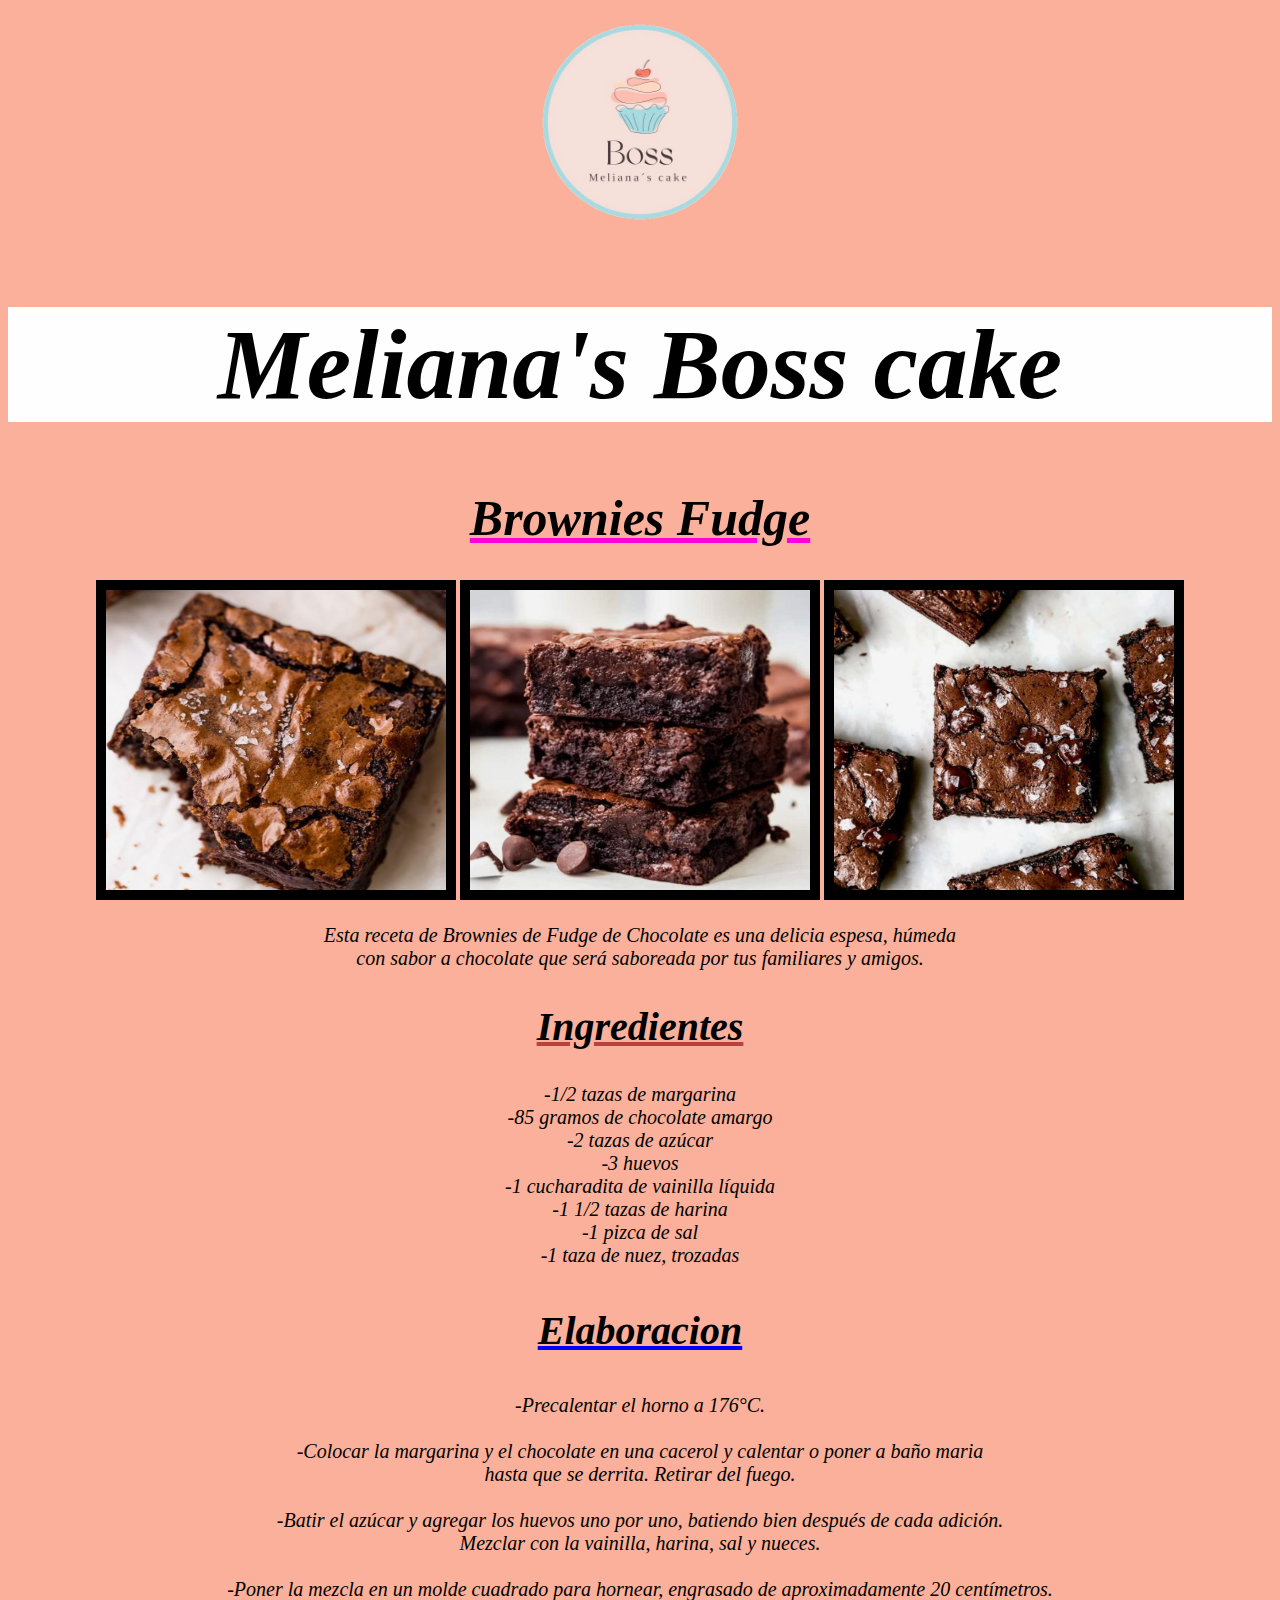
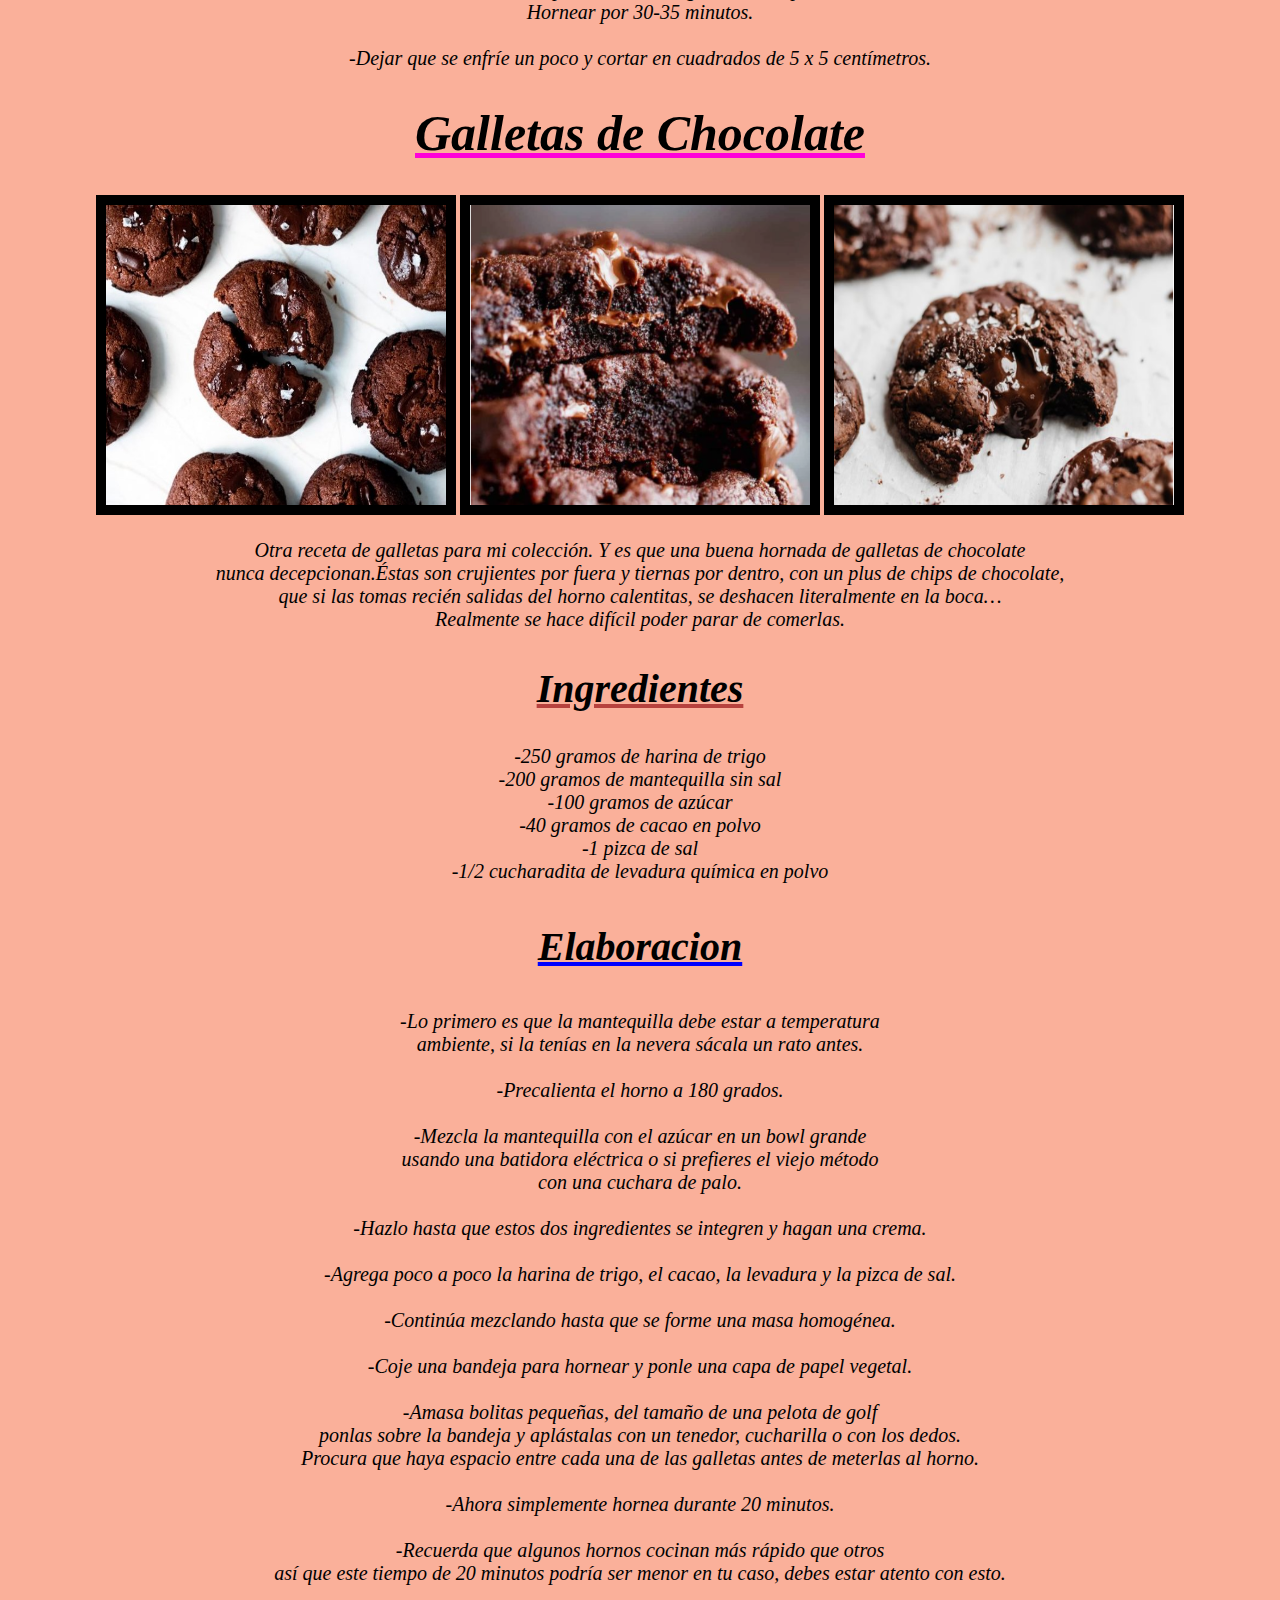
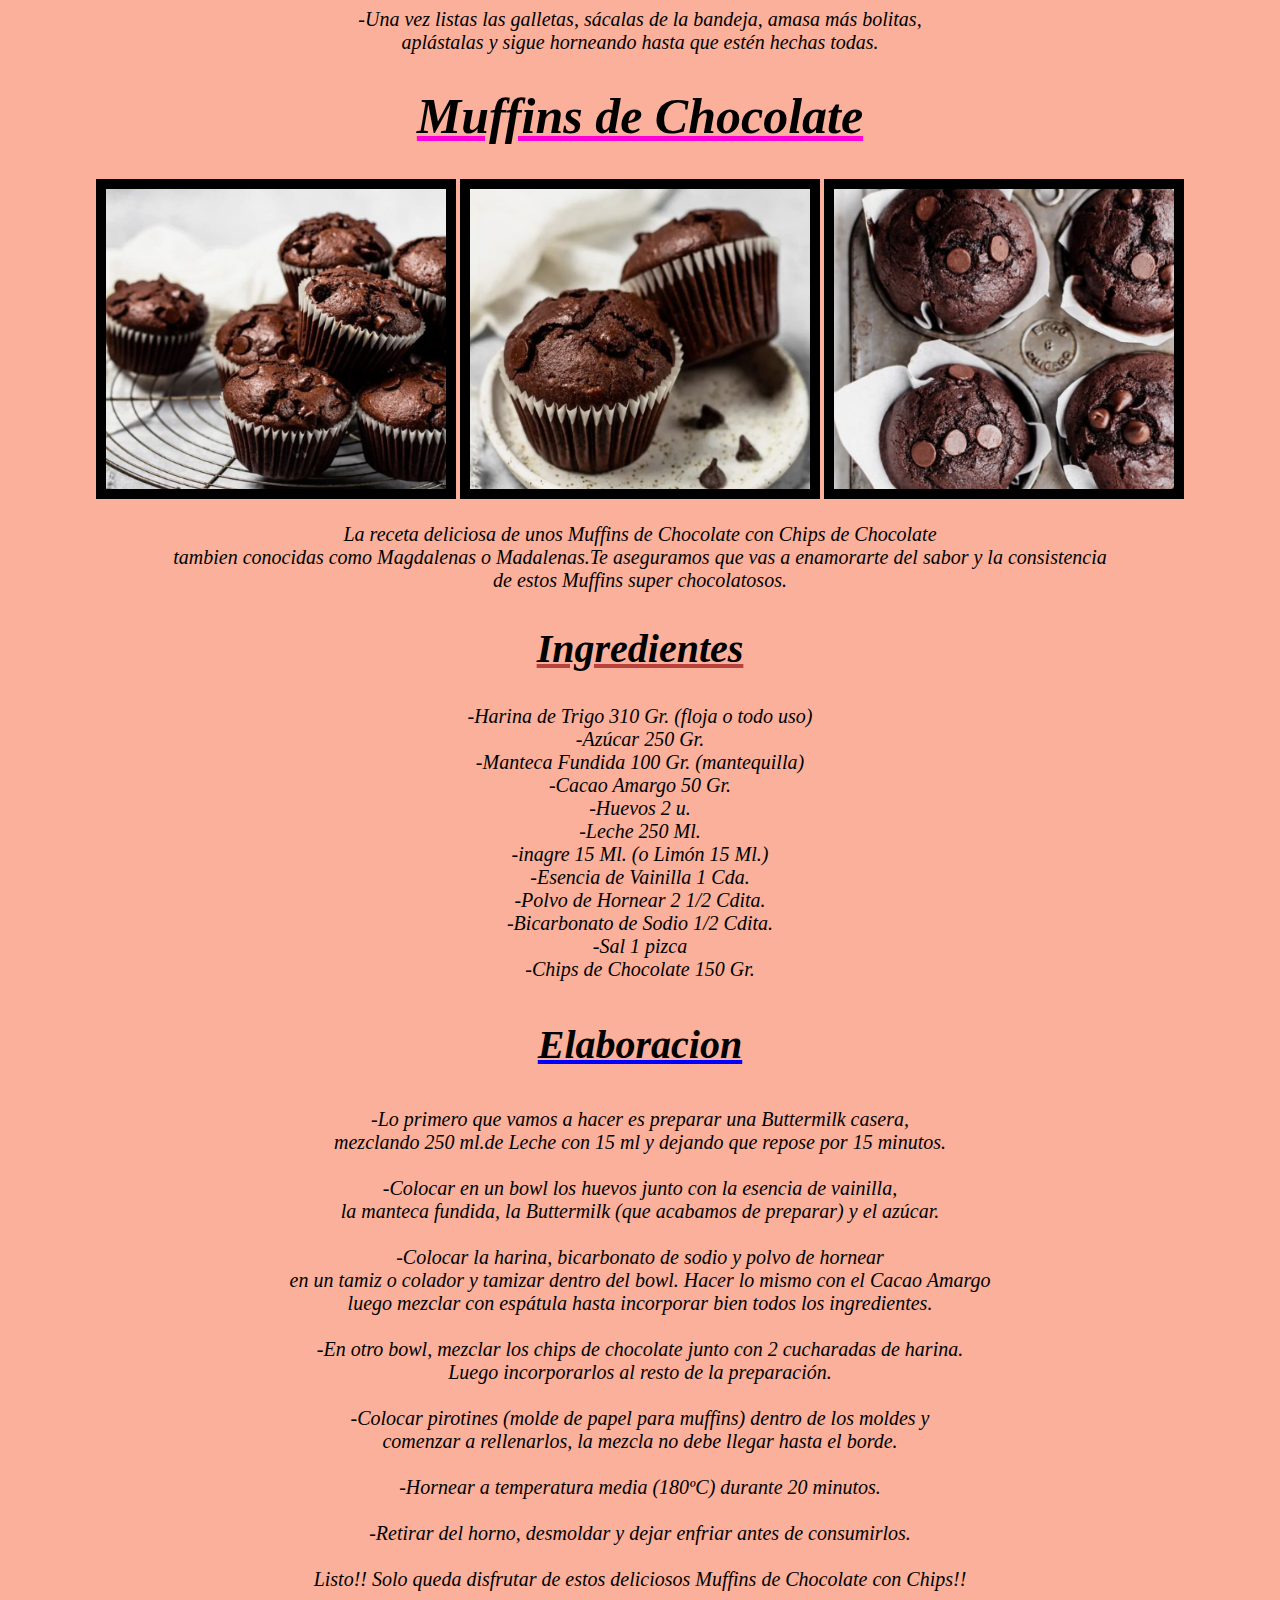
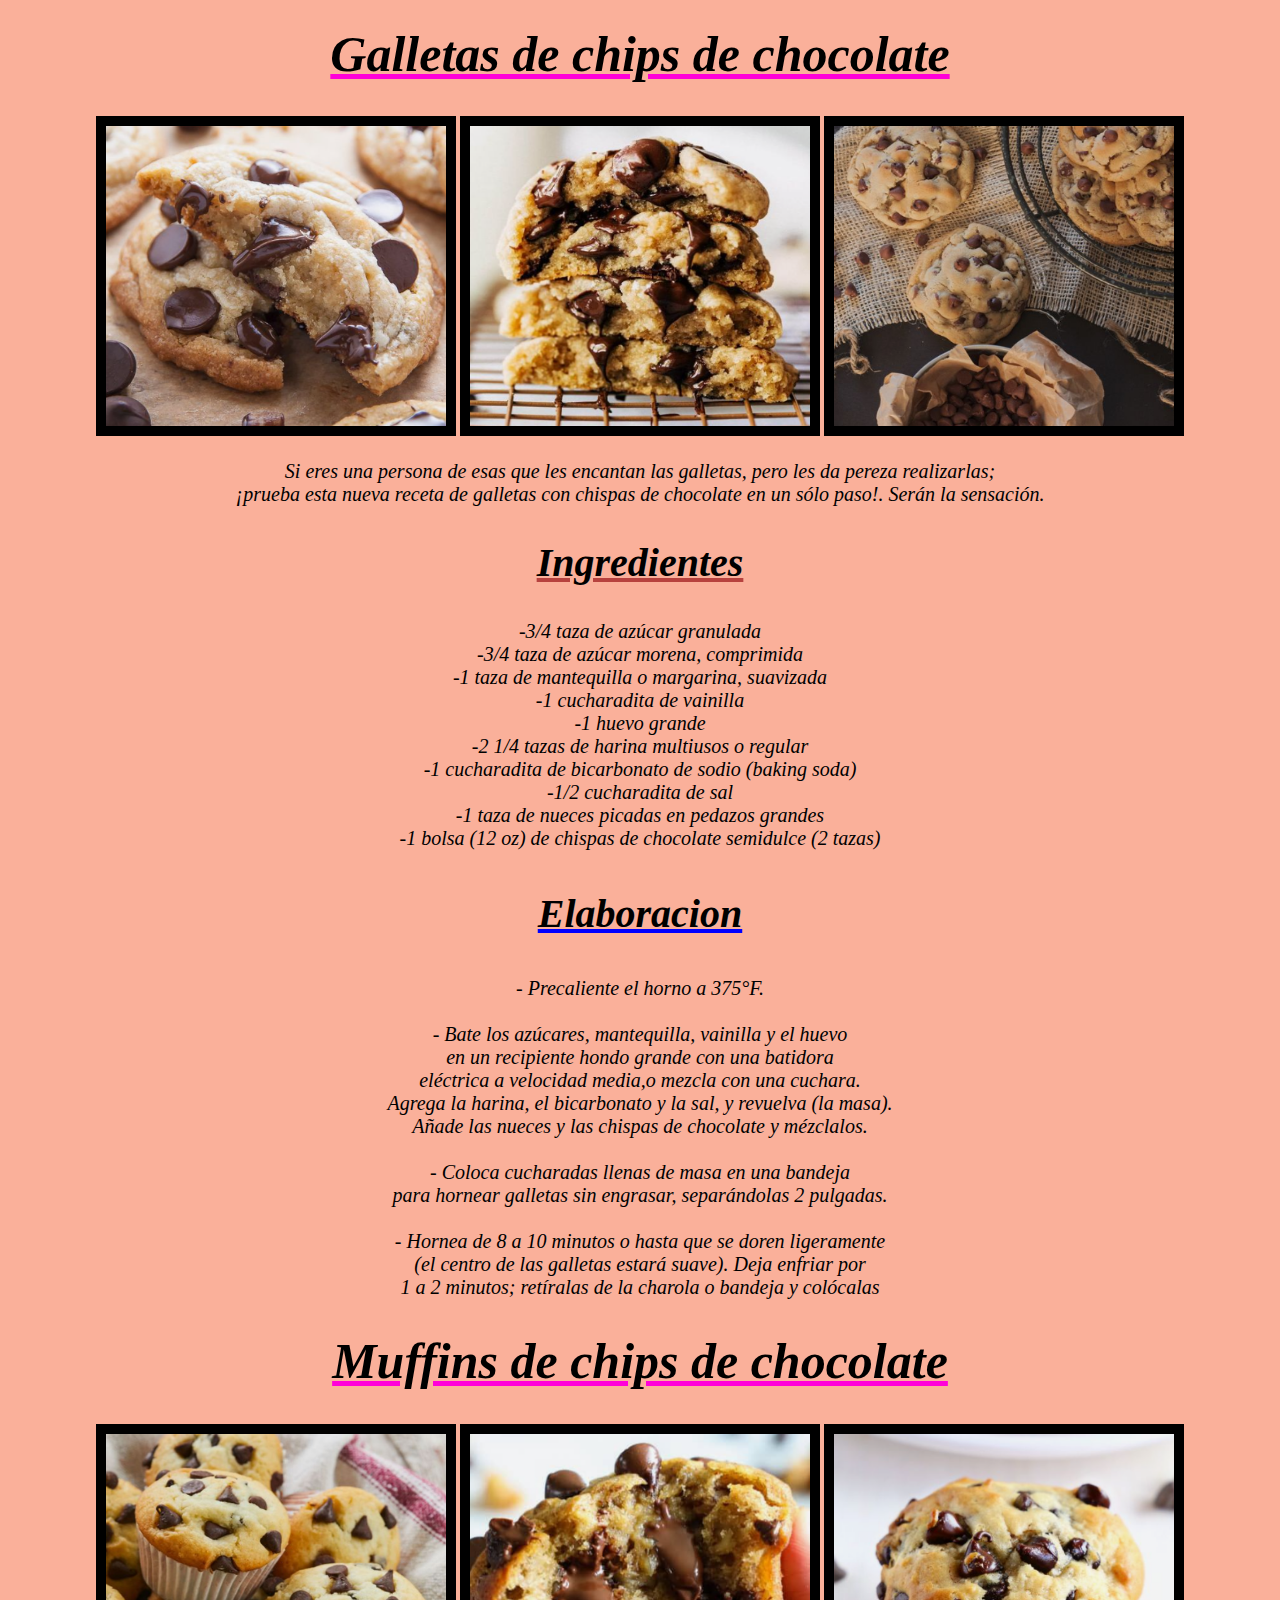
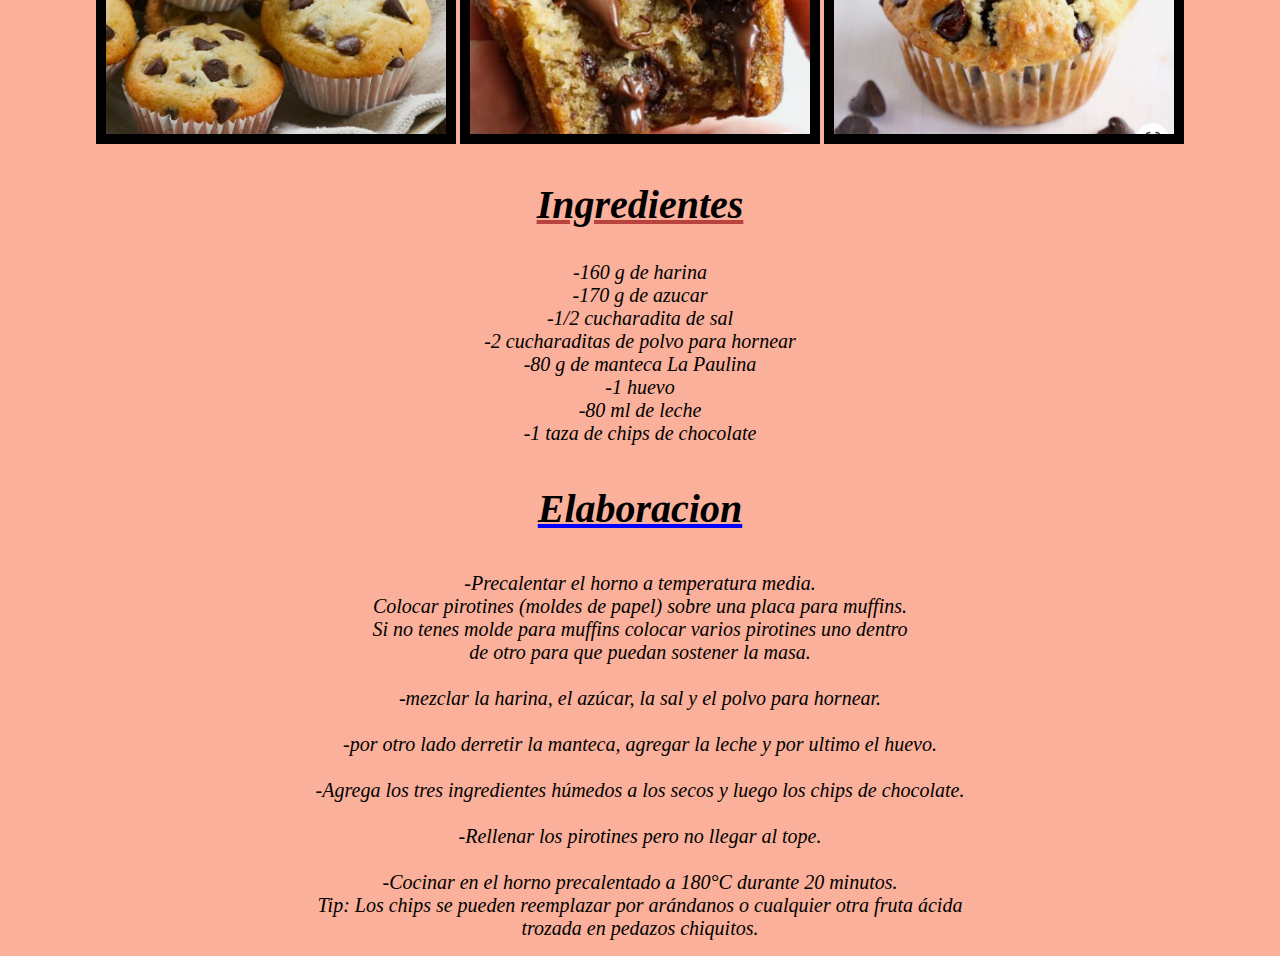
<file: index.html>
<!DOCTYPE html>
<html lang="en">
<head>
    <meta charset="UTF-8">
    <meta http-equiv="X-UA-Compatible" content="IE=edge">
    <meta name="viewport" content="width=device-width, initial-scale=1.0">
    <title>Boss Meliana's cake</title>
    <link rel="stylesheet" href="style.css">

  
</head>
<body>

    <body bgcolor="#FAB09A">
      
            <center>
                <img src="Imagenes/logo.png" class="logo">
                <h1 class="Boss"> Meliana's Boss cake </h1>
            </center>

    
    <center>
        <h1 class="titulos">Brownies Fudge</h1>
        <img src="Imagenes/brownies 1.png" class="Brownies">
        <img src="Imagenes/brownies 2.png" class="Brownies">
        <img src="Imagenes/brownies 3.png" class="Brownies">
        <P class="Cuerpo">Esta receta de Brownies de Fudge de Chocolate es una delicia espesa, húmeda<br>
        con sabor a chocolate que será saboreada por tus familiares y amigos.</P>
        <h2 class="subtitulos">Ingredientes</h2>
        <P class="Cuerpo">
            -1/2 tazas de margarina<br>
            -85 gramos de chocolate amargo<br>
            -2 tazas de azúcar<br>
            -3 huevos<br>
            -1 cucharadita de vainilla líquida<br>
            -1 1/2 tazas de harina<br>
            -1 pizca de sal<br>
            -1 taza de nuez, trozadas<br>
         </P>
        <h3 class="Elaboracion">Elaboracion</h3>
        <p class="Cuerpo">
        -Precalentar el horno a 176°C.<br>
        <br>-Colocar la margarina y el chocolate en una cacerol y calentar o poner a baño maria<br>
        hasta que se derrita. Retirar del fuego.<br>
        <br>-Batir el azúcar y agregar los huevos uno por uno, batiendo bien después de cada adición.<br>
        Mezclar con la vainilla, harina, sal y nueces.<br>
        <br>-Poner la mezcla en un molde cuadrado para hornear, engrasado de aproximadamente 20 centímetros.<br>
        Hornear por 30-35 minutos.<br>
        <br>-Dejar que se enfríe un poco y cortar en cuadrados de 5 x 5 centímetros.<br></p>
        <h1 class="titulos">Galletas de Chocolate </h1>
        <img src="Imagenes/galletas de chocolate 1.jpg" class="Brownies"> 
        <img src="Imagenes/galletas de chocolate 2.png" class="Brownies">
        <img src="Imagenes/galletas de chocolates 3.png" class="Brownies">
       <p class="Cuerpo">
        Otra receta de galletas para mi colección. Y es que una buena hornada de galletas de chocolate<br>
        nunca decepcionan.Éstas son crujientes por fuera y tiernas por dentro, con un plus de chips de chocolate,<br>
        que si las tomas recién salidas del horno calentitas, se deshacen literalmente en la boca…<br>
        Realmente se hace difícil poder parar de comerlas.<br></p>
        <h2 class="subtitulos">Ingredientes</h2>
        <p class="Cuerpo">
            -250 gramos de harina de trigo<br>
            -200 gramos de mantequilla sin sal<br>
            -100 gramos de azúcar<br>
            -40 gramos de cacao en polvo<br>
            -1 pizca de sal<br>
            -1/2 cucharadita de levadura química en polvo<br>   
        </p>
        <h3 class="Elaboracion">Elaboracion</h3>
           <p class="Cuerpo">
            -Lo primero es que la mantequilla debe estar a temperatura<br> 
            ambiente, si la tenías en la nevera sácala un rato antes.<br>
            <br>-Precalienta el horno a 180 grados.<br>
            <br>-Mezcla la mantequilla con el azúcar en un bowl grande<br>
            usando una batidora eléctrica o si prefieres el viejo método<br>
            con una cuchara de palo.<br>
            <br>-Hazlo hasta que estos dos ingredientes se integren y hagan una crema.<br>
            <br>-Agrega poco a poco la harina de trigo, el cacao, la levadura y la pizca de sal.<br>
            <br>-Continúa mezclando hasta que se forme una masa homogénea.<br>
            <br>-Coje una bandeja para hornear y ponle una capa de papel vegetal.<br>
            <br>-Amasa bolitas pequeñas, del tamaño de una pelota de golf<br>
            ponlas sobre la bandeja y aplástalas con un tenedor, cucharilla o con los dedos.<br>
            Procura que haya espacio entre cada una de las galletas antes de meterlas al horno.<br>
            <br>-Ahora simplemente hornea durante 20 minutos.<br>
            <br>-Recuerda que algunos hornos cocinan más rápido que otros<br>
            así que este tiempo de 20 minutos podría ser menor en tu caso, debes estar atento con esto.<br>
            <br>-Una vez listas las galletas, sácalas de la bandeja, amasa más bolitas,<br>
            aplástalas y sigue horneando hasta que estén hechas todas.<br> 
        </p>
        <h1 class="titulos">Muffins de Chocolate</h1>
        <img src="Imagenes/moffins de chocolate 1.png" class="Brownies">
       <img src="Imagenes/moffins de chocolate 2.png" class="Brownies">
        <img src="Imagenes/moffins de chocolate 3.png" class="Brownies">
        <p class="Cuerpo"> 
        La receta deliciosa de unos Muffins de Chocolate con Chips de Chocolate<br>
        tambien conocidas como Magdalenas o Madalenas.Te aseguramos que vas a enamorarte del sabor y la consistencia<br>
        de estos Muffins super chocolatosos.<br></p>
        <h2 class="subtitulos">Ingredientes</h2>
        <p class="Cuerpo">
            -Harina de Trigo 310 Gr. (floja o todo uso)<br>
            -Azúcar  250 Gr.<br>
            -Manteca Fundida  100 Gr. (mantequilla)<br>
            -Cacao Amargo 50 Gr.<br>
            -Huevos  2 u.<br>
            -Leche 250 Ml.<br>
            -inagre 15 Ml. (o Limón 15 Ml.)<br>
            -Esencia de Vainilla  1 Cda.<br>
            -Polvo de Hornear  2 1/2 Cdita.<br>
            -Bicarbonato de Sodio  1/2 Cdita.<br>
            -Sal 1 pizca<br>
            -Chips de Chocolate  150 Gr.<br>
        <h3 class="Elaboracion">Elaboracion</h3>
        <p class="Cuerpo">
        -Lo primero que vamos a hacer es preparar una Buttermilk casera,<br>
        mezclando 250 ml.de Leche con 15 ml y dejando que repose por 15 minutos.<br>
        <br>-Colocar en un bowl los huevos junto con la esencia de vainilla,<br>
        la manteca fundida, la Buttermilk (que acabamos de preparar) y el azúcar.<br>
        <br>-Colocar la harina, bicarbonato de sodio y polvo de hornear<br>
        en un tamiz o colador y tamizar dentro del bowl. Hacer lo mismo con el Cacao Amargo<br>
        luego mezclar con espátula hasta incorporar bien todos los ingredientes.<br>
        <br>-En otro bowl, mezclar los chips de chocolate junto con 2 cucharadas de harina.<br>
        Luego incorporarlos al resto de la preparación.<br>
        <br>-Colocar pirotines (molde de papel para muffins) dentro de los moldes y<br>
        comenzar a rellenarlos, la mezcla no debe llegar hasta el borde.<br>
        <br>-Hornear a temperatura media (180ºC) durante 20 minutos.<br>
        <br>-Retirar del horno, desmoldar y dejar enfriar antes de consumirlos.<br>
        <br>Listo!! Solo queda disfrutar de estos deliciosos Muffins de Chocolate con Chips!!<br>
        </p>
        <h1 class="titulos">Galletas de chips de chocolate </h1>
        <img src="Imagenes/galleta de chip 1.png" class="Brownies">
        <img src="Imagenes/galleta de chip 2.png" class="Brownies">
        <img src="Imagenes/galleta de chip 3.png" class="Brownies">
        <p class="Cuerpo">
        Si eres una persona de esas que les encantan las galletas, pero les da pereza realizarlas;<br>
        ¡prueba esta nueva receta de galletas con chispas de chocolate en un sólo paso!. Serán la sensación.<br>
        <h2 class="subtitulos">Ingredientes</h2>
        <p class="Cuerpo">
        -3/4 taza de azúcar granulada<br>
        -3/4 taza de azúcar morena, comprimida<br>
        -1 taza de mantequilla o margarina, suavizada<br>
        -1 cucharadita de vainilla<br>
        -1 huevo grande<br>
        -2 1/4 tazas de harina multiusos o regular<br>
        -1 cucharadita de bicarbonato de sodio (baking soda)<br> 
        -1/2 cucharadita de sal<br>
        -1 taza de nueces picadas en pedazos grandes<br>
        -1 bolsa (12 oz) de chispas de chocolate semidulce (2 tazas)<br>
        </p>
        <h3 class="Elaboracion">Elaboracion</h3>
        <p class="Cuerpo">        
        - Precaliente el horno a 375°F.<br>
        <br>- Bate los azúcares, mantequilla, vainilla y el huevo<br>
        en un recipiente hondo grande con una batidora<br>
        eléctrica a velocidad media,o mezcla con una cuchara.<br>
        Agrega la harina, el bicarbonato y la sal, y revuelva (la masa).<br>
        Añade las nueces y las chispas de chocolate y mézclalos.<br>
        <br>- Coloca cucharadas llenas de masa en una bandeja<br>
        para hornear galletas sin engrasar, separándolas 2 pulgadas.<br>
        <br>- Hornea de 8 a 10 minutos o hasta que se doren ligeramente<br>
        (el centro de las galletas estará suave). Deja enfriar por<br>
        1 a 2 minutos; retíralas de la charola o bandeja y colócalas<br>
    </p>
    <p>
        <h1 class="titulos">Muffins de chips de chocolate </h1>
        <img src= "Imagenes/moffins de chips 1.png" class="Brownies">
        <img src="Imagenes/moffins de chip 2.png" class="Brownies">
        <img src="Imagenes/moffins de chips 3.png" class="Brownies">
        <h2 class="subtitulos">Ingredientes</h2>
        <p class="Cuerpo">
        -160 g de harina<br>
        -170 g de azucar<br>
        -1/2 cucharadita de sal<br>
        -2 cucharaditas de polvo para hornear<br>
        -80 g de manteca La Paulina<br>
        -1 huevo<br>
        -80 ml de leche<br>
        -1 taza de chips de chocolate<br>
        <h3 class="Elaboracion">Elaboracion</h3>
        <p class="Cuerpo">
        -Precalentar el horno a temperatura media.<br>
        Colocar pirotines (moldes de papel) sobre una placa para muffins.<br>
        Si no tenes molde para muffins colocar varios pirotines uno dentro<br>
        de otro para que puedan sostener la masa.<br>
        <br>-mezclar la harina, el azúcar, la sal y el polvo para hornear.<br>
        <br>-por otro lado derretir la manteca, agregar la leche y por ultimo el huevo.<br>
        <br>-Agrega los tres ingredientes húmedos a los secos y luego los chips de chocolate.<br>
        <br>-Rellenar los pirotines pero no llegar al tope.<br>
        <br>-Cocinar en el horno precalentado a 180°C durante 20 minutos.<br>
        Tip: Los chips se pueden reemplazar por arándanos o cualquier otra fruta ácida<br>
        trozada en pedazos chiquitos.
        </p>
        
    </p>
   
</center>
 </body> 
</html>
</file>
<file: style.css>
.logo {
  width: 18%; 
}
h1.Boss {
  background-color: rgb(255, 254, 254);
  font-style: italic;
  font-weight: 700px;
  font-size: 100px;
  
}
.Brownies {
  text-align: left;
  width: 340px;
  height: 300px;
  border: 10px solid;
}  
h1.titulos {
  font-style: italic;
  font-size: 50px;
  text-decoration: rgb(255, 0, 217) underline;
  
}
p.Cuerpo {
font-size: 20px;
font-style: italic;
display: block;
margin-bottom: 10px;
list-style-type:none;
}

h2.subtitulos {
  font-size: 40px;
  font-style: italic;
  text-decoration: rgba(169, 43, 43, 0.833) underline;
}

h3.Elaboracion{
  font-size: 40px;
  font-style: italic;
  text-decoration: blue underline;

}

.Posicion {
  padding-right: 600px;
  width: 340px;
  height: 300px;
  
}
</file>
